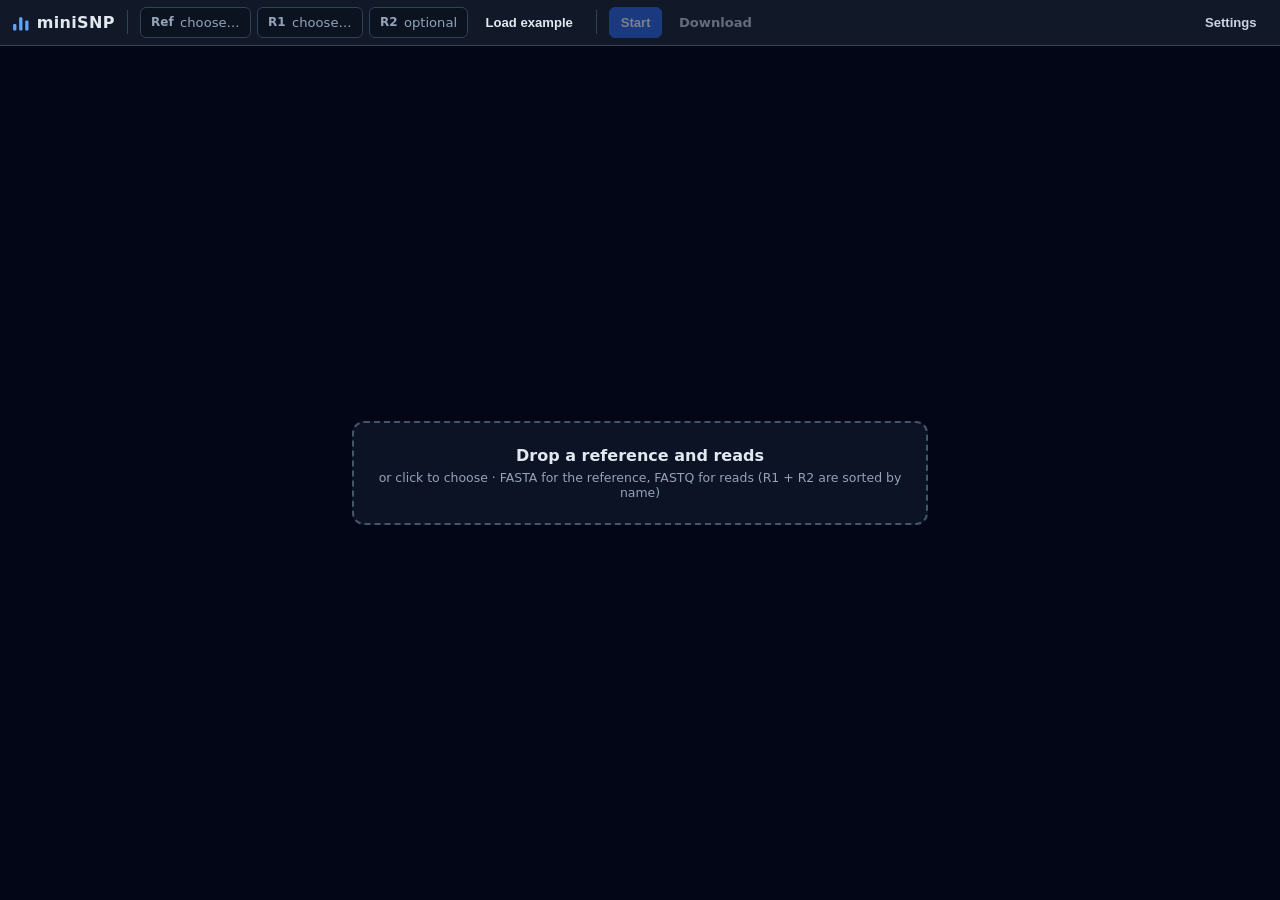
<file: index.html>
<!doctype html>
<html lang="en">
	<head>
		<meta charset="utf-8" />
		<meta name="viewport" content="width=device-width, initial-scale=1" />
		<meta name="text-scale" content="scale" />
		<meta name="theme-color" content="#0f172a" />
		<link rel="icon" href="./favicon.svg" type="image/svg+xml" />
		<link rel="icon" href="./favicon-32.png" type="image/png" sizes="32x32" />
		<link rel="apple-touch-icon" href="./apple-touch-icon.png" />
		<!-- Privacy-friendly analytics by Plausible -->
		<script async src="https://plausible.io/js/pa-EPYyPoAd72NusXO6ndaYo.js"></script>
		<script>
			window.plausible=window.plausible||function(){(plausible.q=plausible.q||[]).push(arguments)},plausible.init=plausible.init||function(i){plausible.o=i||{}};
			plausible.init()
		</script>

		<link href="./_app/immutable/entry/start.D6CoPAh7.js" rel="modulepreload">
		<link href="./_app/immutable/chunks/BEevXKov.js" rel="modulepreload">
		<link href="./_app/immutable/chunks/DQAcBsky.js" rel="modulepreload">
		<link href="./_app/immutable/entry/app.CWc-1BUn.js" rel="modulepreload">
		<link href="./_app/immutable/chunks/xihTtKlq.js" rel="modulepreload">
		<link href="./_app/immutable/nodes/0.0NEHCnut.js" rel="modulepreload">
		<link href="./_app/immutable/nodes/2.DX8U9y2i.js" rel="modulepreload">
		<!--1uha8ag--><meta name="description" content="Map reads and call variants live in your browser, with minibwa compiled to WebAssembly. Your files never leave your machine."/> <meta property="og:type" content="website"/> <meta property="og:site_name" content="miniSNP"/> <meta property="og:title" content="miniSNP Wasm variant caller"/> <meta property="og:description" content="Map reads and call variants live in your browser, with minibwa compiled to WebAssembly. Your files never leave your machine."/> <meta property="og:image" content="./og-image.png"/> <meta property="og:image:width" content="1200"/> <meta property="og:image:height" content="630"/> <meta property="og:image:alt" content="The miniSNP logo: three rising blue bars"/> <!--[-1--><!--]--> <meta name="twitter:card" content="summary_large_image"/> <meta name="twitter:title" content="miniSNP Wasm variant caller"/> <meta name="twitter:description" content="Map reads and call variants live in your browser, with minibwa compiled to WebAssembly. Your files never leave your machine."/> <meta name="twitter:image" content="./og-image.png"/><!----><title>miniSNP Wasm variant caller</title>
		<link href="./_app/immutable/assets/0.BK_YhFn2.css" rel="stylesheet">
		<link href="./_app/immutable/assets/2.CBbhD_dG.css" rel="stylesheet">
	</head>
	<body data-sveltekit-preload-data="hover">
		<div style="display: contents"><!--[--><!--[0--><!--[--><!--[--><div class="app svelte-1uha8ag"><div class="toolbar svelte-ommzaw" role="toolbar" aria-label="Mapping controls"><span class="brand svelte-ommzaw"><svg class="mark svelte-ommzaw" viewBox="0 0 16 16" aria-hidden="true"><rect x="1" y="9" width="3" height="6" rx="1"></rect><rect x="6.5" y="3" width="3" height="12" rx="1"></rect><rect x="12" y="6" width="3" height="9" rx="1"></rect></svg> miniSNP</span> <span class="sep svelte-ommzaw" aria-hidden="true"></span> <div class="group svelte-ommzaw"><label class="file svelte-ommzaw" title="Reference genome (FASTA / FASTA.GZ)"><input type="file" accept=".fa,.fasta,.fa.gz,.fasta.gz,.gz" class="svelte-ommzaw"/> <span class="kind svelte-ommzaw">Ref</span> <span class="name svelte-ommzaw">choose…</span></label> <!--[-1--><label class="file svelte-ommzaw" title="Reads #1 (required)"><input type="file" accept=".fq,.fastq,.fa,.fasta,.gz" class="svelte-ommzaw"/> <span class="kind svelte-ommzaw">R1</span> <span class="name svelte-ommzaw">choose…</span></label> <label class="file svelte-ommzaw" title="Reads #2 (optional, for paired-end)"><input type="file" accept=".fq,.fastq,.fa,.fasta,.gz" class="svelte-ommzaw"/> <span class="kind svelte-ommzaw">R2</span> <span class="name svelte-ommzaw">optional</span></label><!--]--> <!--[-1--><!--]--> <!--[0--><button type="button" aria-busy="false" class="svelte-ommzaw"><!--[-1-->Load example<!--]--></button><!--]--></div> <span class="sep svelte-ommzaw" aria-hidden="true"></span> <div class="group svelte-ommzaw"><!--[-1--><button type="button" class="primary svelte-ommzaw" disabled="">Start</button><!--]--> <!--[-1--><!--]--> <details class="menu svelte-ommzaw"><summary aria-disabled="true" class="svelte-ommzaw disabled">Download</summary> <div class="list svelte-ommzaw"><button type="button" disabled="" class="svelte-ommzaw">Alignments (SAM)</button> <button type="button" disabled="" class="svelte-ommzaw">Variants (VCF)</button> <button type="button" disabled="" class="svelte-ommzaw">Consensus with variants (FASTA)</button></div></details></div> <div class="tail svelte-ommzaw"><!--[-1--><!--]--> <button type="button" class="log svelte-ommzaw">Settings</button></div></div><!----> <div class="wrap svelte-1biinao"><!--[0--><div class="drops svelte-1biinao fill"><label class="zone svelte-e3h709"><input type="file" accept=".fa,.fasta,.fna,.fas,.fq,.fastq,.gz" multiple="" class="svelte-e3h709"/> <span class="title svelte-e3h709">Drop a reference and reads</span> <span class="hint svelte-e3h709">or click to choose · FASTA for the reference, FASTQ for reads (R1 + R2 are sorted by name)</span></label><!----></div><!--]--> <div class="stage svelte-1biinao hidden" style="--stage-height: 400px; --plot-delta: 0px;"><div class="plane svelte-1biinao"><canvas class="svelte-1biinao"></canvas> <canvas class="overlay svelte-1biinao"></canvas></div></div> <!--[-1--><!--]--> <!--[-1--><!--]--> <!--[-1--><!--]--></div> <!--[-1--><!--]--><!----></div> <dialog aria-labelledby="settings-title" class="svelte-1wk5kq2"><header class="svelte-1wk5kq2"><h2 id="settings-title" class="svelte-1wk5kq2">Settings</h2> <button type="button" class="icon svelte-1wk5kq2" aria-label="Close settings">✕</button></header> <div class="tabs svelte-1wk5kq2" role="tablist" aria-label="Settings sections" tabindex="-1"><!--[--><button type="button" role="tab" id="tab-mapping" class="tab svelte-1wk5kq2" aria-selected="true" aria-controls="panel-mapping" tabindex="0">Mapping</button><button type="button" role="tab" id="tab-calling" class="tab svelte-1wk5kq2" aria-selected="false" aria-controls="panel-calling" tabindex="-1">Variant calling</button><button type="button" role="tab" id="tab-mixed" class="tab svelte-1wk5kq2" aria-selected="false" aria-controls="panel-mixed" tabindex="-1">Mixed &amp; doubtful</button><button type="button" role="tab" id="tab-plots" class="tab svelte-1wk5kq2" aria-selected="false" aria-controls="panel-plots" tabindex="-1">Plots</button><button type="button" role="tab" id="tab-animation" class="tab svelte-1wk5kq2" aria-selected="false" aria-controls="panel-animation" tabindex="-1">Animation</button><button type="button" role="tab" id="tab-run" class="tab svelte-1wk5kq2" aria-selected="false" aria-controls="panel-run" tabindex="-1">Run</button><button type="button" role="tab" id="tab-log" class="tab svelte-1wk5kq2" aria-selected="false" aria-controls="panel-log" tabindex="-1">Log</button><!--]--></div> <div class="body svelte-1wk5kq2"><!--[0--><div class="panel svelte-1wk5kq2" role="tabpanel" id="panel-mapping" aria-labelledby="tab-mapping"><label class="field svelte-1wk5kq2" for="mapPreset">Preset (-x) <select id="mapPreset" class="svelte-1wk5kq2"><!--[--><option value="adap" selected="">adap: adaptive, for short or mixed-length reads</option><option value="sr">sr: short reads</option><option value="lr">lr: long reads (not paired)</option><!--]--></select></label> <label class="field svelte-1wk5kq2" for="map-threads">Threads (-t) <input id="map-threads" class="narrow svelte-1wk5kq2" type="number" min="1" max="16" value="2"/></label><!----> <label class="field svelte-1wk5kq2" for="map-batchMbp">Batch size, million bases (-K) <input id="map-batchMbp" class="narrow svelte-1wk5kq2" type="number" min="1" max="1000" value="5"/></label><!----> <p class="note svelte-1wk5kq2">Threads need a browser that allows shared memory; more than the machine has only slows the
					run. A small batch makes the plots advance steadily, while minibwa's own 100 delivers
					reads in rare bursts.</p> <label class="field svelte-1wk5kq2" for="map-minSeedLen">Min seed length (-k) <input id="map-minSeedLen" class="narrow svelte-1wk5kq2" type="number" min="11" max="63" value="19"/></label><!----> <label class="field svelte-1wk5kq2" for="map-maxOcc">Max seed occurrences (-c) <input id="map-maxOcc" class="narrow svelte-1wk5kq2" type="number" min="1" max="100000" value="250"/></label><!----> <p class="note svelte-1wk5kq2">Shorter seeds find more alignments in divergent reads but cost time; a lower occurrence
					limit speeds up repetitive genomes at the price of missing repeats.</p> <label class="field svelte-1wk5kq2" for="map-matchScore">Match score (-A) <input id="map-matchScore" class="narrow svelte-1wk5kq2" type="number" min="1" max="10" value="2"/></label><!----> <label class="field svelte-1wk5kq2" for="map-mismatchPenalty">Mismatch penalty (-B) <input id="map-mismatchPenalty" class="narrow svelte-1wk5kq2" type="number" min="1" max="40" value="8"/></label><!----> <label class="field svelte-1wk5kq2" for="map-gapOpen">Gap open penalty (-O, first) <input id="map-gapOpen" class="narrow svelte-1wk5kq2" type="number" min="0" max="100" value="12"/></label><!----> <label class="field svelte-1wk5kq2" for="map-gapOpen2">Gap open penalty (-O, second) <input id="map-gapOpen2" class="narrow svelte-1wk5kq2" type="number" min="0" max="100" value="23"/></label><!----> <label class="field svelte-1wk5kq2" for="map-gapExtend">Gap extension penalty (-E, first) <input id="map-gapExtend" class="narrow svelte-1wk5kq2" type="number" min="0" max="20" value="2"/></label><!----> <label class="field svelte-1wk5kq2" for="map-gapExtend2">Gap extension penalty (-E, second) <input id="map-gapExtend2" class="narrow svelte-1wk5kq2" type="number" min="0" max="20" value="1"/></label><!----> <p class="note svelte-1wk5kq2">A gap of length k costs the lesser of open + k × extend over the two pairs.</p> <label class="check svelte-1wk5kq2" for="skipPairing"><input id="skipPairing" type="checkbox" class="svelte-1wk5kq2"/> Map each read alone: skip pairing and mate rescue (-P)</label> <p class="note svelte-1wk5kq2">These apply to the next run; the index is not affected. Only options that differ from
					minibwa's defaults are passed on its command line, which the log shows.</p></div><!--]--></div> <footer class="svelte-1wk5kq2"><span class="saved svelte-1wk5kq2" role="status"></span> <div class="actions svelte-1wk5kq2"><button type="button" title="Copy a link to this page that sets the settings that differ from the defaults" class="svelte-1wk5kq2">Share settings</button> <button type="button" class="reset svelte-1wk5kq2">Reset to defaults</button></div></footer></dialog><!----><!--]--><!----><!--]--><!--]--> <!--[-1--><!--]--><!--]-->
			
			<script>
				{
					__sveltekit_2mp18w = {
						base: new URL(".", location).pathname.slice(0, -1)
					};

					const element = document.currentScript.parentElement;

					Promise.all([
						import("./_app/immutable/entry/start.D6CoPAh7.js"),
						import("./_app/immutable/entry/app.CWc-1BUn.js")
					]).then(([kit, app]) => {
						kit.start(app, element, {
							node_ids: [0, 2],
							data: [null,null],
							form: null,
							error: null
						});
					});
				}
			</script>
		</div>
	</body>
</html>
</file>
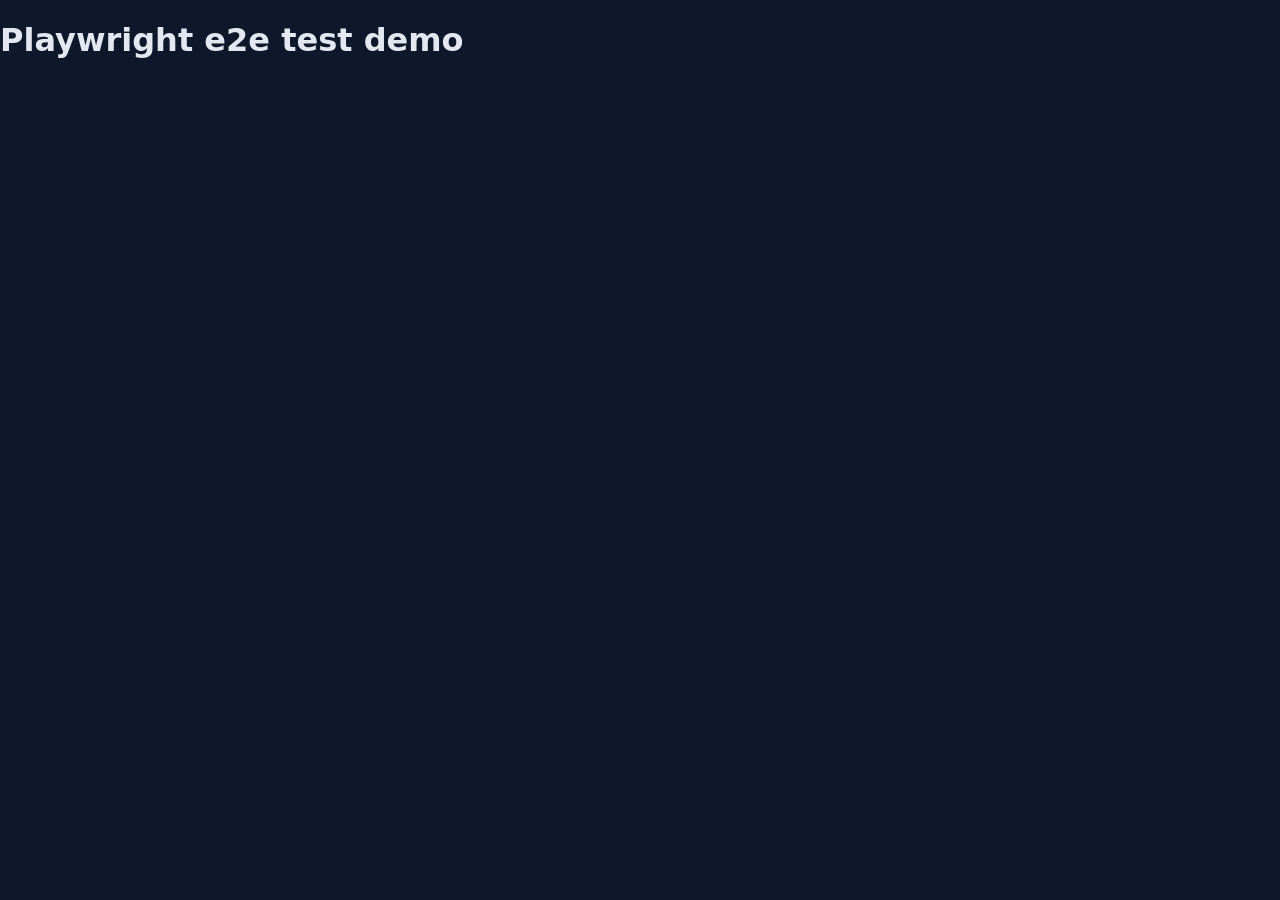
<file: demo/playwright.html>
<!doctype html>
<html lang="en">
	<head>
		<meta charset="utf-8" />
		<meta name="viewport" content="width=device-width, initial-scale=1" />
		<meta name="text-scale" content="scale" />
		<meta name="theme-color" content="#0f172a" />
		<link rel="icon" href="../favicon.svg" type="image/svg+xml" />
		<link rel="icon" href="../favicon-32.png" type="image/png" sizes="32x32" />
		<link rel="apple-touch-icon" href="../apple-touch-icon.png" />
		<!-- Privacy-friendly analytics by Plausible -->
		<script async src="https://plausible.io/js/pa-EPYyPoAd72NusXO6ndaYo.js"></script>
		<script>
			window.plausible=window.plausible||function(){(plausible.q=plausible.q||[]).push(arguments)},plausible.init=plausible.init||function(i){plausible.o=i||{}};
			plausible.init()
		</script>

		<link href="../_app/immutable/entry/start.D6CoPAh7.js" rel="modulepreload">
		<link href="../_app/immutable/chunks/BEevXKov.js" rel="modulepreload">
		<link href="../_app/immutable/chunks/DQAcBsky.js" rel="modulepreload">
		<link href="../_app/immutable/entry/app.CWc-1BUn.js" rel="modulepreload">
		<link href="../_app/immutable/chunks/xihTtKlq.js" rel="modulepreload">
		<link href="../_app/immutable/nodes/0.0NEHCnut.js" rel="modulepreload">
		<link href="../_app/immutable/nodes/4.Bn4BQYnP.js" rel="modulepreload">
		
		<link href="../_app/immutable/assets/0.BK_YhFn2.css" rel="stylesheet">
	</head>
	<body data-sveltekit-preload-data="hover">
		<div style="display: contents"><!--[--><!--[0--><!--[--><!--[--><h1>Playwright e2e test demo</h1><!--]--><!----><!--]--><!--]--> <!--[-1--><!--]--><!--]-->
			
			<script>
				{
					__sveltekit_2mp18w = {
						base: new URL("..", location).pathname.slice(0, -1)
					};

					const element = document.currentScript.parentElement;

					Promise.all([
						import("../_app/immutable/entry/start.D6CoPAh7.js"),
						import("../_app/immutable/entry/app.CWc-1BUn.js")
					]).then(([kit, app]) => {
						kit.start(app, element, {
							node_ids: [0, 4],
							data: [null,null],
							form: null,
							error: null
						});
					});
				}
			</script>
		</div>
	</body>
</html>
</file>
<file: _app/immutable/assets/0.BK_YhFn2.css>
:root{--lightningcss-light: ;--lightningcss-dark:initial;color-scheme:dark}body{color:#e2e8f0;background:#0f172a;margin:0;padding:0;font-family:system-ui,-apple-system,BlinkMacSystemFont,Segoe UI,sans-serif}
</file>
<file: _app/immutable/assets/2.CBbhD_dG.css>
.navigator.svelte-xd7u9q{border-top:1px solid #334155;flex-direction:column;gap:4px;padding:6px 10px 8px;display:flex}.bar.svelte-xd7u9q{color:#cbd5e1;align-items:center;gap:12px;font-size:11px;display:flex}.hint.svelte-xd7u9q{color:#64748b;flex:1}.buttons.svelte-xd7u9q{gap:4px;display:flex}button.svelte-xd7u9q{color:#e2e8f0;cursor:pointer;background:#0f172a;border:1px solid #334155;border-radius:6px;padding:1px 8px;font-size:11px}button.svelte-xd7u9q:disabled{opacity:.45;cursor:default}.range.svelte-xd7u9q,.hint.svelte-xd7u9q{text-overflow:ellipsis;white-space:nowrap;min-width:0;overflow:hidden}.range.svelte-xd7u9q{flex:0 auto}.buttons.svelte-xd7u9q{flex:none}canvas.svelte-xd7u9q{touch-action:none;border-radius:6px;width:100%;display:block}@media (width<=56rem),(hover:none){.hint.svelte-xd7u9q{display:none}.range.svelte-xd7u9q{flex:auto}}@media (width<=40rem){.navigator.svelte-xd7u9q{padding:6px}.bar.svelte-xd7u9q{gap:8px}.buttons.svelte-xd7u9q{gap:6px}button.svelte-xd7u9q{min-width:2.25rem;height:2.25rem;padding:0 12px;font-size:13px}}.site-panel.svelte-8ydvuj{z-index:30;box-sizing:border-box;color:#e2e8f0;background:#0f172a;border:1px solid #334155;border-radius:10px;grid-template-columns:minmax(0,1fr);gap:.6rem;padding:.7rem .8rem;font-size:.8rem;display:grid;position:fixed;box-shadow:0 10px 30px #00000080}header.svelte-8ydvuj{cursor:grab;touch-action:none;-webkit-user-select:none;user-select:none;align-items:center;gap:.5rem;display:flex}header.svelte-8ydvuj:active{cursor:grabbing}header.svelte-8ydvuj strong:where(.svelte-8ydvuj){text-overflow:ellipsis;white-space:nowrap;min-width:0;overflow:hidden}.change.svelte-8ydvuj{color:#94a3b8;flex:none;font-family:ui-monospace,SFMono-Regular,Menlo,monospace}.badge.svelte-8ydvuj{color:#cbd5e1;background:#334155;border-radius:999px;flex:none;margin-left:auto;padding:.05rem .45rem;font-size:.7rem}.badge.called.svelte-8ydvuj{color:#dcfce7;background:#166534}.close.svelte-8ydvuj{color:#94a3b8;cursor:pointer;background:0 0;border:none;border-radius:50%;width:1.4rem;height:1.4rem;padding:0;font-size:1.1rem;line-height:1}.close.svelte-8ydvuj:hover{color:#e2e8f0;background:#1e293b}dl.svelte-8ydvuj{grid-template-columns:auto minmax(0,1fr);gap:.2rem .7rem;margin:0;display:grid}dt.svelte-8ydvuj{color:#94a3b8}dd.svelte-8ydvuj{overflow-wrap:anywhere;font-variant-numeric:tabular-nums;margin:0}.dim.svelte-8ydvuj{color:#94a3b8;font-size:.72rem}table.svelte-8ydvuj{border-collapse:collapse;font-variant-numeric:tabular-nums;width:100%}th.svelte-8ydvuj,td.svelte-8ydvuj{text-align:right;padding:.15rem .3rem}th.svelte-8ydvuj:first-child,td.svelte-8ydvuj:first-child{text-align:left}th.svelte-8ydvuj{color:#94a3b8;border-bottom:1px solid #334155;font-weight:500}tr.alt.svelte-8ydvuj{background:#1e293b}.zoom.svelte-8ydvuj{color:#e2e8f0;cursor:pointer;background:#1e293b;border:1px solid #475569;border-radius:6px;justify-self:start;padding:.3rem .7rem;font-size:.8rem}.zoom.svelte-8ydvuj:hover{background:#334155}.zone.svelte-e3h709{box-sizing:border-box;text-align:center;cursor:pointer;background:#0f172acc;border:2px dashed #475569;border-radius:12px;flex-direction:column;flex:14rem;justify-content:center;align-items:center;gap:.3rem;max-width:36rem;min-height:6.5rem;padding:.75rem 1rem;transition:border-color .15s,background .15s;display:flex;position:relative}.zone.svelte-e3h709:hover,.zone.svelte-e3h709:focus-within,.zone.over.svelte-e3h709{background:#1e3a8a59;border-color:#60a5fa}.title.svelte-e3h709{color:#e2e8f0;font-weight:700}.hint.svelte-e3h709{color:#94a3b8;font-size:.78rem}input.svelte-e3h709{opacity:0;width:1px;height:1px;position:absolute;overflow:hidden}.wrap.svelte-1biinao{background:#020617;flex-direction:column;flex:auto;width:100%;display:flex;overflow:hidden}.stage.svelte-1biinao{--full-height:calc(clamp(400px, 52vh, 560px) + var(--plot-delta,0px));width:100%;height:var(--stage-height,var(--full-height));transition:height .25s;position:relative}.stage.hidden.svelte-1biinao{display:none}.stage.resizing.svelte-1biinao{transition:none}.stage.preview.svelte-1biinao{height:var(--preview-height,0);overflow:hidden}.plane.svelte-1biinao{height:100%;position:relative}.stage.preview.svelte-1biinao .plane:where(.svelte-1biinao){height:var(--full-height);transform:translateY(calc(-1 * var(--preview-offset,0px)))}.resize-handle.svelte-1biinao{z-index:5;cursor:row-resize;touch-action:none;flex:none;height:10px;margin:-5px 0;position:relative}.resize-handle.svelte-1biinao:after{content:"";opacity:.6;background:#475569;border-radius:2px;width:36px;height:3px;position:absolute;top:50%;left:50%;transform:translate(-50%,-50%)}.resize-handle.svelte-1biinao:hover:after,.resize-handle.active.svelte-1biinao:after{opacity:1;background:#94a3b8}@media (pointer:coarse){.resize-handle.svelte-1biinao{height:16px;margin:-8px 0}}.drops.svelte-1biinao{justify-content:center;padding:1rem;display:flex}.drops.fill.svelte-1biinao{flex:auto;align-items:center}canvas.svelte-1biinao{width:100%;height:100%;display:block}.overlay.svelte-1biinao{pointer-events:none;position:absolute;inset:0}.ramp.svelte-1biinao{vertical-align:middle;border-radius:2px;width:48px;height:8px;display:inline-block}.variant-label.svelte-1biinao{color:#fdba74;border-top:1px solid #334155;flex-direction:column;gap:.25rem;padding:6px 10px 8px;font-size:11px;display:flex}.variant-row.svelte-1biinao{flex-flow:row;align-items:center;gap:.75rem;display:flex}.message.svelte-1biinao,.summary.svelte-1biinao{flex:auto;min-width:0}.summary.svelte-1biinao{color:#94a3b8;flex-wrap:wrap;align-items:baseline;gap:.15rem 1rem;display:flex}.stat.svelte-1biinao b:where(.svelte-1biinao){color:#e2e8f0;font-variant-numeric:tabular-nums;font-weight:600}.stat.mixed.svelte-1biinao b:where(.svelte-1biinao){color:#a78bfa}.stat.doubtful.svelte-1biinao b:where(.svelte-1biinao){color:#fbbf24}.stat.zero.svelte-1biinao b:where(.svelte-1biinao){color:#64748b}.stats.svelte-1biinao{color:#cbd5e1}.legend-menu.svelte-1biinao{flex:none;margin-left:auto;position:relative}.legend-menu.svelte-1biinao summary:where(.svelte-1biinao){color:#94a3b8;cursor:pointer;-webkit-user-select:none;user-select:none;border:1px solid #475569;border-radius:50%;justify-content:center;align-items:center;width:1.25rem;height:1.25rem;font:italic 700 .75rem Georgia,serif;list-style:none;display:flex}.legend-menu.svelte-1biinao summary:where(.svelte-1biinao)::-webkit-details-marker{display:none}.legend-menu.svelte-1biinao summary:where(.svelte-1biinao):hover,.legend-menu[open].svelte-1biinao summary:where(.svelte-1biinao){color:#e2e8f0;border-color:#94a3b8}.legend.svelte-1biinao{z-index:10;color:#94a3b8;background:#111827;border:1px solid #334155;border-radius:12px;width:min(34rem,85vw);max-height:18rem;padding:.8rem;font-size:.8rem;line-height:1.4;position:absolute;bottom:calc(100% + .4rem);right:0;overflow:auto;box-shadow:0 8px 24px #00000080}pre.svelte-1xsvy13{background:#020617;border-radius:12px;min-height:200px;margin:0;padding:.9rem;font-size:.78rem;overflow:auto}dialog.svelte-1wk5kq2{box-sizing:border-box;color:#e2e8f0;background:#111827;border:1px solid #334155;border-radius:14px;width:min(52rem,94vw);height:min(36rem,85vh);padding:.8rem 1rem;font-size:.85rem;box-shadow:0 16px 48px #0009}dialog[open].svelte-1wk5kq2{flex-direction:column;gap:.6rem;display:flex}dialog.svelte-1wk5kq2::backdrop{background:#02061766}header.svelte-1wk5kq2,footer.svelte-1wk5kq2{flex:none;justify-content:space-between;align-items:center;display:flex}h2.svelte-1wk5kq2{margin:0;font-size:.95rem}button.svelte-1wk5kq2{color:#94a3b8;font:inherit;cursor:pointer;background:0 0;border:1px solid #0000;border-radius:6px;padding:.2rem .5rem}button.svelte-1wk5kq2:hover{color:#e2e8f0;background:#1e293b;border-color:#334155}.tabs.svelte-1wk5kq2{border-bottom:1px solid #334155;flex-wrap:wrap;flex:none;gap:.2rem;display:flex}.tab.svelte-1wk5kq2{border-radius:6px 6px 0 0;margin-bottom:-1px;padding:.4rem .7rem;font-weight:600}.tab[aria-selected=true].svelte-1wk5kq2{color:#e2e8f0;background:#0b1220;border-color:#334155 #334155 #0b1220}.body.svelte-1wk5kq2{flex:1;min-height:0;overflow-y:auto}.panel.svelte-1wk5kq2{gap:.7rem;padding:.2rem .1rem .4rem;display:grid}.group.svelte-1wk5kq2{border:none;gap:.7rem;min-width:0;margin:0;padding:0;display:grid}.group.svelte-1wk5kq2:disabled{opacity:.5}.field.svelte-1wk5kq2,.check.svelte-1wk5kq2{align-items:center;gap:.5rem;font-weight:600;display:flex}.field.svelte-1wk5kq2{justify-content:space-between}.note.svelte-1wk5kq2{color:#94a3b8;margin:0;font-size:.8rem}.note.bad.svelte-1wk5kq2{color:#f87171}.field.svelte-1wk5kq2,.check.svelte-1wk5kq2,.slider.svelte-1wk5kq2{border-left:3px solid #0000;padding-left:.5rem}.field.changed.svelte-1wk5kq2,.check.changed.svelte-1wk5kq2,.slider.changed.svelte-1wk5kq2{color:#fbbf24;border-left-color:#f59e0b}.slider.changed.svelte-1wk5kq2 output:where(.svelte-1wk5kq2),.tab.changed.svelte-1wk5kq2{color:#fbbf24}input.svelte-1wk5kq2{box-sizing:border-box;color:#e2e8f0;background:#0b1220;border:1px solid #334155;border-radius:8px;padding:.4rem .6rem}select.svelte-1wk5kq2{box-sizing:border-box;color:#e2e8f0;background:#0b1220;border:1px solid #334155;border-radius:8px;max-width:60%;padding:.4rem .6rem}select.svelte-1wk5kq2:disabled{opacity:.5}input[type=checkbox].svelte-1wk5kq2{width:auto}input.narrow.svelte-1wk5kq2{width:5rem}input[type=range].svelte-1wk5kq2{accent-color:#2563eb;background:0 0;border:none;width:100%;padding:0}.slider.svelte-1wk5kq2{gap:.3rem;font-weight:600;display:grid}.slider.svelte-1wk5kq2 .head:where(.svelte-1wk5kq2){justify-content:space-between;display:flex}.slider.svelte-1wk5kq2 output:where(.svelte-1wk5kq2){color:#94a3b8;font-weight:500}footer.svelte-1wk5kq2{border-top:1px solid #334155;padding-top:.6rem}.saved.svelte-1wk5kq2{color:#94a3b8;font-size:.8rem}.actions.svelte-1wk5kq2{gap:.5rem;display:flex}.plateau-panel.svelte-dv01w0{gap:.6rem;display:grid}.conditions.svelte-dv01w0{color:#94a3b8;gap:.2rem;margin:0;padding:0;font-size:.8rem;list-style:none;display:grid}.conditions.svelte-dv01w0 li:where(.svelte-dv01w0){grid-template-columns:1rem 1fr auto;gap:.4rem;display:grid}.conditions.svelte-dv01w0 li.met:where(.svelte-dv01w0){color:#e2e8f0}.conditions.svelte-dv01w0 .mark:where(.svelte-dv01w0){color:#64748b}.conditions.svelte-dv01w0 li.met:where(.svelte-dv01w0) .mark:where(.svelte-dv01w0){color:#22c55e}.conditions.svelte-dv01w0 .value:where(.svelte-dv01w0){font-variant-numeric:tabular-nums}.chart.svelte-dv01w0{gap:.25rem;display:grid}.title.svelte-dv01w0{justify-content:space-between;font-weight:600;display:flex}.axis.svelte-dv01w0,.ticks.svelte-dv01w0,.legend.svelte-dv01w0,.empty.svelte-dv01w0{color:#94a3b8;font-size:.72rem;font-weight:500}.empty.svelte-dv01w0{margin:0}svg.svelte-dv01w0{background:#0b1220;border:1px solid #334155;border-radius:6px;width:100%;height:5rem;display:block}.line.svelte-dv01w0{fill:none;stroke:#60a5fa;stroke-width:1.5px;vector-effect:non-scaling-stroke}.grid.svelte-dv01w0{stroke:#1e293b;stroke-width:1px;vector-effect:non-scaling-stroke}.bar.svelte-dv01w0{fill:#f59e0b}.bar.quiet.svelte-dv01w0{fill:#22c55e}.changed.svelte-dv01w0{fill:#60a5fa}.threshold.svelte-dv01w0{stroke:#e2e8f0;stroke-width:1px;stroke-dasharray:4 3;vector-effect:non-scaling-stroke}.ticks.svelte-dv01w0{justify-content:space-between;display:flex}.legend.svelte-dv01w0{flex-wrap:wrap;gap:.2rem .7rem;display:flex}.key.svelte-dv01w0:before{content:"";background:currentColor;border-radius:2px;width:.55rem;height:.55rem;margin-right:.3rem;display:inline-block}.key.quiet.svelte-dv01w0{color:#22c55e}.key.gaining.svelte-dv01w0{color:#f59e0b}.key.changed.svelte-dv01w0{color:#60a5fa}.key.threshold.svelte-dv01w0{color:#e2e8f0}.key.threshold.svelte-dv01w0:before{background:0 0;border-top:1px dashed;border-radius:0;height:0}.footer.svelte-dv01w0{border-top:1px solid #334155;padding-top:.6rem}.switch.svelte-dv01w0{color:#e2e8f0;cursor:pointer;align-items:center;gap:.55rem;font-size:.8rem;display:flex}.switch.svelte-dv01w0 input:where(.svelte-dv01w0){opacity:0;width:0;height:0;position:absolute}.track.svelte-dv01w0{background:#334155;border-radius:999px;flex:none;width:2rem;height:1.1rem;transition:background .15s;position:relative}.track.svelte-dv01w0:after{content:"";background:#e2e8f0;border-radius:50%;width:.8rem;height:.8rem;transition:transform .15s;position:absolute;top:.15rem;left:.15rem}.switch.svelte-dv01w0 input:where(.svelte-dv01w0):checked+.track:where(.svelte-dv01w0){background:#2563eb}.switch.svelte-dv01w0 input:where(.svelte-dv01w0):checked+.track:where(.svelte-dv01w0):after{transform:translate(.9rem)}.switch.svelte-dv01w0 input:where(.svelte-dv01w0):focus-visible+.track:where(.svelte-dv01w0){outline-offset:2px;outline:2px solid #60a5fa}.status.svelte-1txlv68{align-items:center;gap:.4rem;display:inline-flex}.dot.svelte-1txlv68{background:#64748b;border-radius:50%;width:.55rem;height:.55rem}.gaining.svelte-1txlv68 .dot:where(.svelte-1txlv68){background:#f59e0b}.plateau.svelte-1txlv68 .dot:where(.svelte-1txlv68){background:#22c55e}.short.svelte-1txlv68 .dot:where(.svelte-1txlv68){background:#ef4444}.short.svelte-1txlv68 strong:where(.svelte-1txlv68){color:#f87171}.figures.svelte-1txlv68{color:#94a3b8;font-variant-numeric:tabular-nums}.toolbar.svelte-ommzaw{background:#111827;border-bottom:1px solid #334155;flex-wrap:wrap;align-items:center;gap:.5rem .75rem;padding:.45rem .75rem;display:flex}.brand.svelte-ommzaw{letter-spacing:.02em;align-items:center;gap:.45rem;font-weight:700;display:inline-flex}.mark.svelte-ommzaw{fill:#60a5fa;width:1.1rem;height:1.1rem}.sep.svelte-ommzaw{background:#334155;align-self:stretch;width:1px;margin:.2rem 0}.group.svelte-ommzaw{flex-wrap:wrap;align-items:center;gap:.35rem;display:flex}button.svelte-ommzaw,.file.svelte-ommzaw,summary.svelte-ommzaw{box-sizing:border-box;cursor:pointer;border-radius:6px;align-items:center;gap:.4rem;height:1.9rem;padding:0 .65rem;font-size:.82rem;font-weight:600;display:inline-flex}button.svelte-ommzaw{color:#e2e8f0;background:0 0;border:1px solid #0000}button.primary.svelte-ommzaw{color:#fff;background:#2563eb;border-color:#2563eb}button.stop.svelte-ommzaw{color:#fff;background:#dc2626;border-color:#dc2626}button.stop.svelte-ommzaw:hover:not(:disabled){background:#b91c1c;border-color:#b91c1c}button.svelte-ommzaw:hover:not(:disabled){background:#1e293b;border-color:#334155}button.primary.svelte-ommzaw:hover:not(:disabled){background:#1d4ed8;border-color:#1d4ed8}button.svelte-ommzaw:disabled{opacity:.45;cursor:not-allowed}button[aria-busy=true].svelte-ommzaw:disabled{opacity:.8;cursor:progress}.spinner.svelte-ommzaw{border:2px solid #334155;border-top-color:#60a5fa;border-radius:50%;width:.8rem;height:.8rem;animation:.7s linear infinite svelte-ommzaw-spin}@keyframes svelte-ommzaw-spin{to{transform:rotate(360deg)}}.file.svelte-ommzaw{color:#94a3b8;background:#0b1220;border:1px solid #334155;position:relative}.file.set.svelte-ommzaw{color:#e2e8f0}.file.bad.svelte-ommzaw{border-color:#dc2626}.file.svelte-ommzaw:hover{border-color:#64748b}.file.svelte-ommzaw input:where(.svelte-ommzaw){opacity:0;cursor:pointer;width:100%;position:absolute;inset:0}.kind.svelte-ommzaw{color:#94a3b8;font-size:.75rem}.name.svelte-ommzaw{text-overflow:ellipsis;white-space:nowrap;max-width:11rem;font-weight:500;overflow:hidden}.status.svelte-ommzaw{color:#94a3b8;font-size:.8rem}.progress.svelte-ommzaw{color:#cbd5e1;cursor:pointer;background:#0b1220;border:1px solid #334155;border-radius:999px;align-items:center;padding:.2rem .6rem;font-size:.8rem;display:inline-flex}.tail.svelte-ommzaw{flex-wrap:wrap;align-items:center;gap:.5rem;margin-left:auto;display:flex}.log.svelte-ommzaw{color:#cbd5e1}.menu.svelte-ommzaw,.progress-menu.svelte-ommzaw{position:relative}.idle.svelte-ommzaw{display:none}.idle.svelte-ommzaw .progress:where(.svelte-ommzaw),.waiting.svelte-ommzaw .progress:where(.svelte-ommzaw){color:#94a3b8;cursor:default}.waiting.svelte-ommzaw .progress:where(.svelte-ommzaw){gap:.45rem}.info-panel.svelte-ommzaw{z-index:10;background:#111827;border:1px solid #334155;border-radius:12px;width:min(22rem,85vw);padding:.8rem;font-size:.85rem;position:absolute;top:calc(100% + .4rem);right:0;box-shadow:0 8px 24px #00000080}summary.svelte-ommzaw{color:#cbd5e1;background:0 0;border:1px solid #0000;list-style:none}summary.svelte-ommzaw:hover,details[open].svelte-ommzaw summary:where(.svelte-ommzaw){background:#1e293b;border-color:#334155}summary.disabled.svelte-ommzaw{opacity:.45;cursor:not-allowed;background:0 0;border-color:#0000}summary.svelte-ommzaw::-webkit-details-marker{display:none}.list.svelte-ommzaw{z-index:10;background:#111827;border:1px solid #334155;border-radius:10px;gap:.15rem;padding:.35rem;display:grid;position:absolute;top:calc(100% + .4rem);left:0;box-shadow:0 8px 24px #00000080}.list.svelte-ommzaw button:where(.svelte-ommzaw){white-space:nowrap;justify-content:flex-start}@media (width<=40rem){.toolbar.svelte-ommzaw{gap:.5rem;padding:.5rem;position:relative}.sep.svelte-ommzaw{display:none}.tail.svelte-ommzaw{display:contents}.log.svelte-ommzaw{order:1;margin-left:auto}.group.svelte-ommzaw{flex:100%;order:2}.progress-menu.svelte-ommzaw{flex:100%;order:3}.progress.svelte-ommzaw{display:flex}.idle.svelte-ommzaw{display:block}.idle.svelte-ommzaw .progress:where(.svelte-ommzaw),.waiting.svelte-ommzaw .progress:where(.svelte-ommzaw){box-sizing:border-box;height:2.25rem}button.svelte-ommzaw,.file.svelte-ommzaw,summary.svelte-ommzaw{height:2.25rem}.file.svelte-ommzaw{flex:8rem;min-width:0}button.primary.svelte-ommzaw,button.stop.svelte-ommzaw{flex:1 1 0;justify-content:center}.name.svelte-ommzaw{flex:auto;min-width:0;max-width:none}.menu.svelte-ommzaw,.progress-menu.svelte-ommzaw{position:static}.list.svelte-ommzaw,.info-panel.svelte-ommzaw{width:auto;left:.5rem;right:.5rem}.list.svelte-ommzaw button:where(.svelte-ommzaw){white-space:normal}}.app.svelte-1uha8ag{box-sizing:border-box;flex-direction:column;min-height:100dvh;display:flex}.app.dragging.svelte-1uha8ag{outline-offset:-2px;outline:2px solid #60a5fa}
</file>
